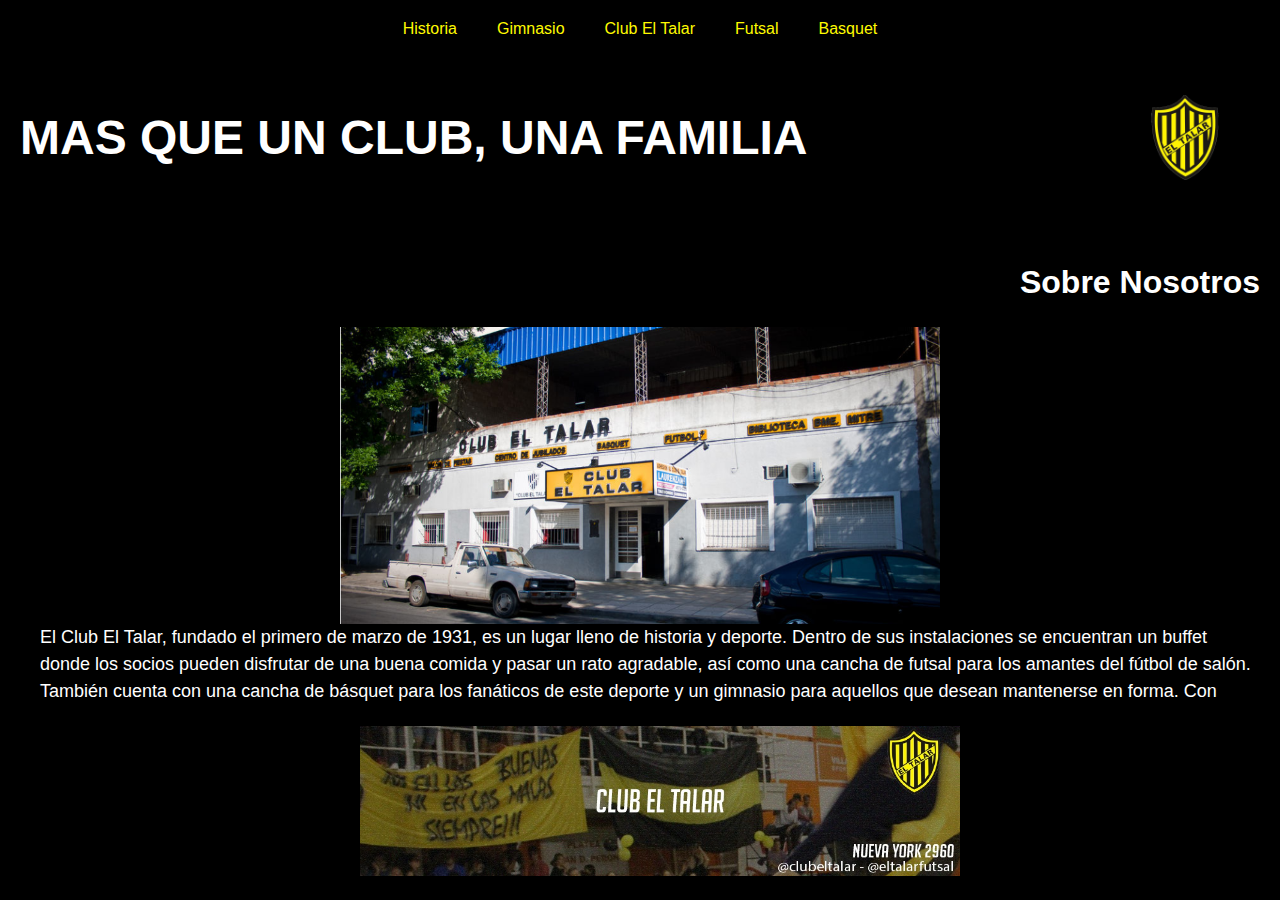
<file: index.html>
<!DOCTYPE html>
<html lang="es">
  <head>
    <meta charset="UTF-8" />
    <meta http-equiv="X-UA-Compatible" content="IE=edge" />
    <meta name="viewport" content="width=device-width, initial-scale=1.0" />
    <title>Club El Talar</title>
    <link rel="stylesheet" href="./css/estilosindex.css">
    <meta name="description" content="Club El Talar: Un club deportivo dedicado al futsal, gimnasio, básquet y más. Descubre nuestra historia, instalaciones y actividades. ¡Únete a nosotros y vive el deporte en su máximo esplendor!">
    <meta name="keywords" content="Futsal, Basquet, Gimnasio, club, barrio, historia club de barrio">
  </head>
  <body>
    <!--encabezado-->
    <header>
        <div class="menu-container">
          <nav>
            <ul>
              <li><a href="./pages/Historia.html">Historia</a></li>
              <li><a href="./pages/Gimnasio.html">Gimnasio</a></li>
              <li><a href="./index.html">Club El Talar</a></li>
              <li><a href="./pages/Futsal.html">Futsal</a></li>
              <li><a href="./pages/Basquet.html">Basquet</a></li>
          </ul>
        </nav>
      </div>
      <div class="title-container">
        <div class="left-title">
          <h1>MAS QUE UN CLUB, UNA FAMILIA</h1>
        </div>
        <div class="logo-container">
          <img src="./img/eltaa.png" alt="LOGO">
        </div>
      </div>
    </header>
    <!-- contenido principal -->
    <main>
        <h2>Sobre Nosotros</h2>
      <div class="imagen2">
        <img src="./img/club-el-talar.jpg" alt="IMAGEN">
        <p>El Club El Talar, fundado el primero de marzo de 1931, es un lugar lleno de historia y deporte. Dentro de sus instalaciones se encuentran un buffet donde los socios pueden disfrutar de una buena comida y pasar un rato agradable, así como una cancha de futsal para los amantes del fútbol de salón. También cuenta con una cancha de básquet para los fanáticos de este deporte y un gimnasio para aquellos que desean mantenerse en forma. Con estas opciones deportivas y de entretenimiento, el Club El Talar se ha convertido en un lugar ideal para disfrutar del tiempo libre y la actividad física en comunidad.</p>
      </div>
    </main>
    <footer>
      <img src="./img/banner.jpg" alt="BANNER" style="width:100%; height:25%;">
    </footer>
  </body>
</html>
</file>
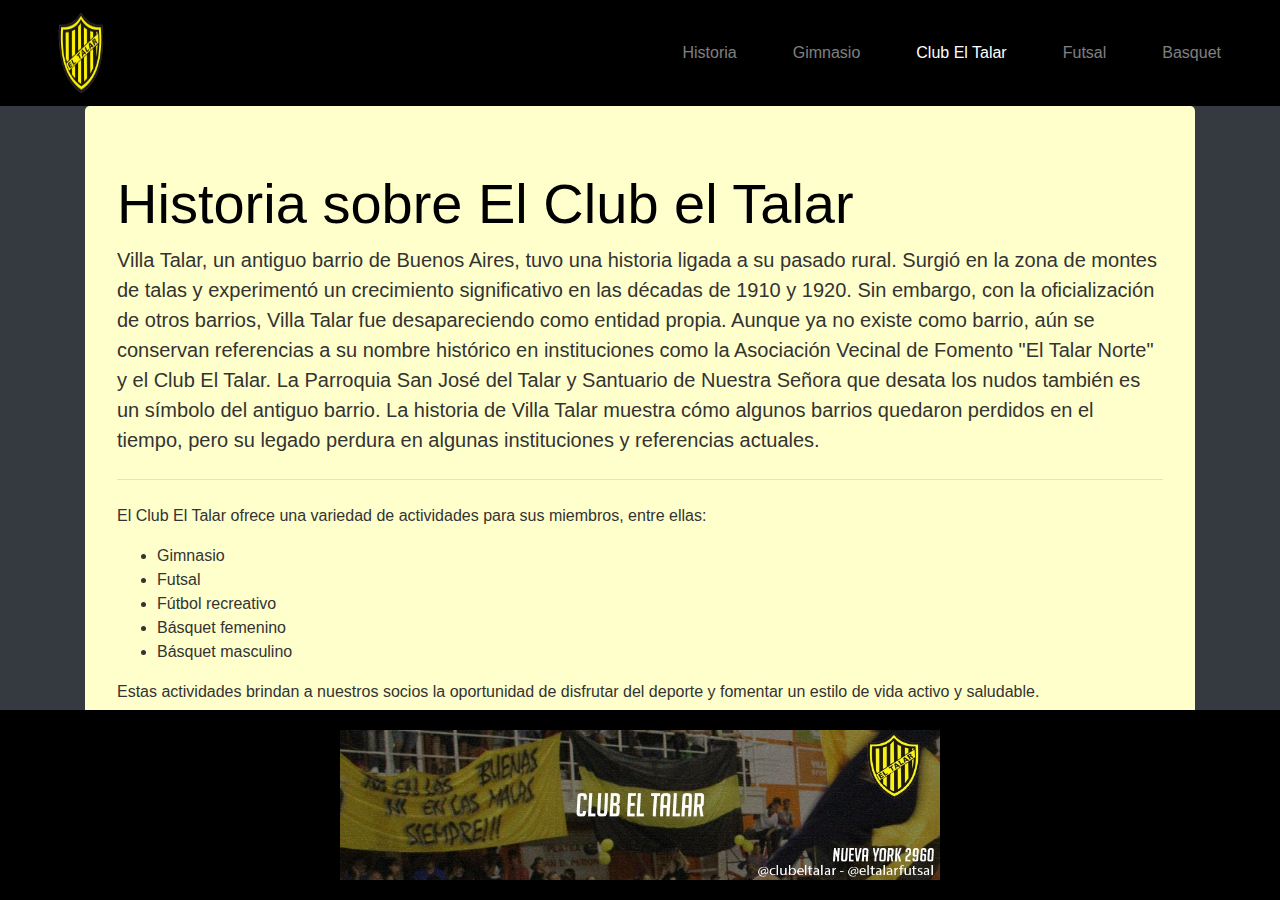
<file: pages/Historia.html>
<!DOCTYPE html>
<html lang="es">
<head>
    <meta charset="UTF-8">
    <meta http-equiv="X-UA-Compatible" content="IE=edge">
    <meta name="viewport" content="width=device-width, initial-scale=1.0">
    <title>Club El Talar</title>
    <link rel="stylesheet" href="../css/estiloshistoria.css">
    <link rel="stylesheet" href="https://stackpath.bootstrapcdn.com/bootstrap/4.5.2/css/bootstrap.min.css">
    <style>
        body {
            background-color: #F7F7F7;
        }
        
        .jumbotron {
            background-color: #FFFFCC;
        }
        
        .jumbotron h1,
        .jumbotron .lead {
            color: #333333;
        }
        
        .jumbotron h1 {
            color: #FFCC00;
        }
        
        .nav-link {
            color: #000000;
        }
    </style>
</head>
<body>
    
    <header class="bg-dark">
        <nav class="navbar navbar-expand-lg navbar-dark">
        <div class="container-fluid">
            <a class="navbar-brand" href="../index.html">
            <img src="../img/eltaa.png" alt="Logo del Club El Talar" width="100" height="80">
            </a>
            <button class="navbar-toggler" type="button" data-bs-toggle="collapse" data-bs-target="#navbarNav"
            aria-controls="navbarNav" aria-expanded="false" aria-label="Toggle navigation">
            <span class="navbar-toggler-icon"></span>
            </button>
            <div class="collapse navbar-collapse justify-content-end" id="navbarNav">
            <ul class="navbar-nav">
                <li class="nav-item">
                <a class="nav-link" href="../pages/Historia.html">Historia</a>
                </li>
                <li class="nav-item">
                <a class="nav-link" href="../pages/Gimnasio.html">Gimnasio</a>
                </li>
                <li class="nav-item">
                <a class="nav-link active" aria-current="page" href="../index.html">Club El Talar</a>
                </li>
                <li class="nav-item">
                <a class="nav-link" href="../pages/Futsal.html">Futsal</a>
                </li>
                <li class="nav-item">
                <a class="nav-link" href="../pages/Basquet.html">Basquet</a>
                </li>
            </ul>
            </div>
        </div>
        </nav>
        <main>
            <div class="container">
                <div class="jumbotron">
                    <h1 class="display-4" style="color: black;">Historia sobre El Club el Talar</h1>
                    <p class="lead" style="color: #333333;">
                        Villa Talar, un antiguo barrio de Buenos Aires, tuvo una historia ligada a su pasado rural. Surgió en la zona de montes de talas y experimentó un crecimiento significativo en las décadas de 1910 y 1920. Sin embargo, con la oficialización de otros barrios, Villa Talar fue desapareciendo como entidad propia. Aunque ya no existe como barrio, aún se conservan referencias a su nombre histórico en instituciones como la Asociación Vecinal de Fomento "El Talar Norte" y el Club El Talar. La Parroquia San José del Talar y Santuario de Nuestra Señora que desata los nudos también es un símbolo del antiguo barrio. La historia de Villa Talar muestra cómo algunos barrios quedaron perdidos en el tiempo, pero su legado perdura en algunas instituciones y referencias actuales.</p>
                    <hr class="my-4">
                    <p style="color: #333333;">El Club El Talar ofrece una variedad de actividades para sus miembros, entre ellas:</p>
                    <ul>
                        <li style="color: #333333;">Gimnasio</li>
                        <li style="color: #333333;">Futsal</li>
                        <li style="color: #333333;">Fútbol recreativo</li>
                        <li style="color: #333333;">Básquet femenino</li>
                        <li style="color: #333333;">Básquet masculino</li>
                    </ul>
                    <p style="color: #333333;">Estas actividades brindan a nuestros socios la oportunidad de disfrutar del deporte y fomentar un estilo de vida activo y saludable.</p>
                </div>
            </div>
        </main>
    <footer>
        <img src="../img/banner.jpg" alt="BANNER" style="width:100%; height:25%;">
    </footer>
    <script src="https://stackpath.bootstrapcdn.com/bootstrap/4.5.2/js/bootstrap.min.js"></script>
</body>
</html>
</file>
<file: css/estilosindex.css>
body {
    background-color: #000000;
    margin: 0;
    padding: 0;
    font-family: Arial, sans-serif;}

nav {
    width: 100%;
    background-color: #000;
    color: #fff;
    text-align: center;}
nav ul {
    list-style: none;
    margin: 0;
    padding: 0;
    display: flex;
    justify-content: center;}
nav ul li {
    margin: 0;
    padding: 20px;
    background-color: #000000;
}
nav ul li a {
    text-decoration: none;
    color: #fffb00;
    font-size: 16px;}

.title-container {
    display: flex;
    align-items: center;
    justify-content: space-between;
    padding: 20px;
    background-color: #000;}
.left-title {
    font-size: 24px;
    color: #ffffff;
    font-weight: bold;}
.logo-container {
    display: flex;
    justify-content: center;
    align-items: center;}
.logo-container img {
    width: 100%;
    max-width: 150px;
    height: auto;}


main {
    padding: 20px;}
h2 {
    font-size: 32px;
    color: #ffffff;
    font-weight: bold;
    text-align: right;}
.imagen2 {
    display: flex;
    flex-wrap: wrap;
    justify-content: center;
    align-items: center;}
.imagen2 img {
    width: 100%;
    max-width: 600px;
    height: auto;
    vertical-align: middle;}
.imagen2 p {
    font-size: 18px;
    color: #ffffff;
    line-height: 1.5;
    padding-left: 20px;
    margin: 0;}


footer {
    position: fixed;
    bottom: 0;
    width: 100%;
    background-color: #000;
    padding: 20px;
    text-align: center;}
footer img {
    width: 100%;
    max-width: 600px;
    height: auto;}

    @media screen and (max-width: 768px) {
        nav ul li {
            padding: 10px;
        }
    
        .logo-container img {
            max-width: 100px;}

        h2 {
            font-size: 24px;
            padding-right: 10px;
            margin-bottom: 10px;}
        .imagen2 p {
            font-size: 14px;
            padding-left: 10px;}
        footer {
            padding: 10px;}
        }
</file>
<file: css/estiloshistoria.css>
body {
    background-color: #000000;
    margin: 0;
    padding: 0;
    font-family: Arial, sans-serif;}

nav {
    width: 100%;
    background-color: #000;
    color: #fff;
    text-align: center;}
nav ul {
    list-style: none;
    margin: 0;
    padding: 0;
    display: flex;
    justify-content: center;}
nav ul li {
    margin: 0;
    padding: 20px;
    background-color: #000000;
}
nav ul li a {
    text-decoration: none;
    color: #fffb00;
    font-size: 16px;}

.title-container {
    display: flex;
    align-items: center;
    justify-content: space-between;
    padding: 20px;
    background-color: #000;}
.left-title {
    font-size: 24px;
    color: #ffffff;
    font-weight: bold;}
.logo-container {
    display: flex;
    justify-content: center;
    align-items: center;}
.logo-container img {
    width: 100%;
    max-width: 150px;
    height: auto;}


    footer {
        position: fixed;
        bottom: 0;
        width: 100%;
        background-color: #000;
        padding: 20px;
        text-align: center;}
    footer img {
        width: 100%;
        max-width: 600px;
        height: auto;}
    
        @media screen and (max-width: 768px) {
            nav ul li {
                padding: 10px;
            }
        
            .logo-container img {
                max-width: 100px;}
    
            h2 {
                font-size: 24px;
                padding-right: 10px;
                margin-bottom: 10px;}
            .imagen2 p {
                font-size: 14px;
                padding-left: 10px;}
            footer {
                padding: 10px;}
            }
</file>
